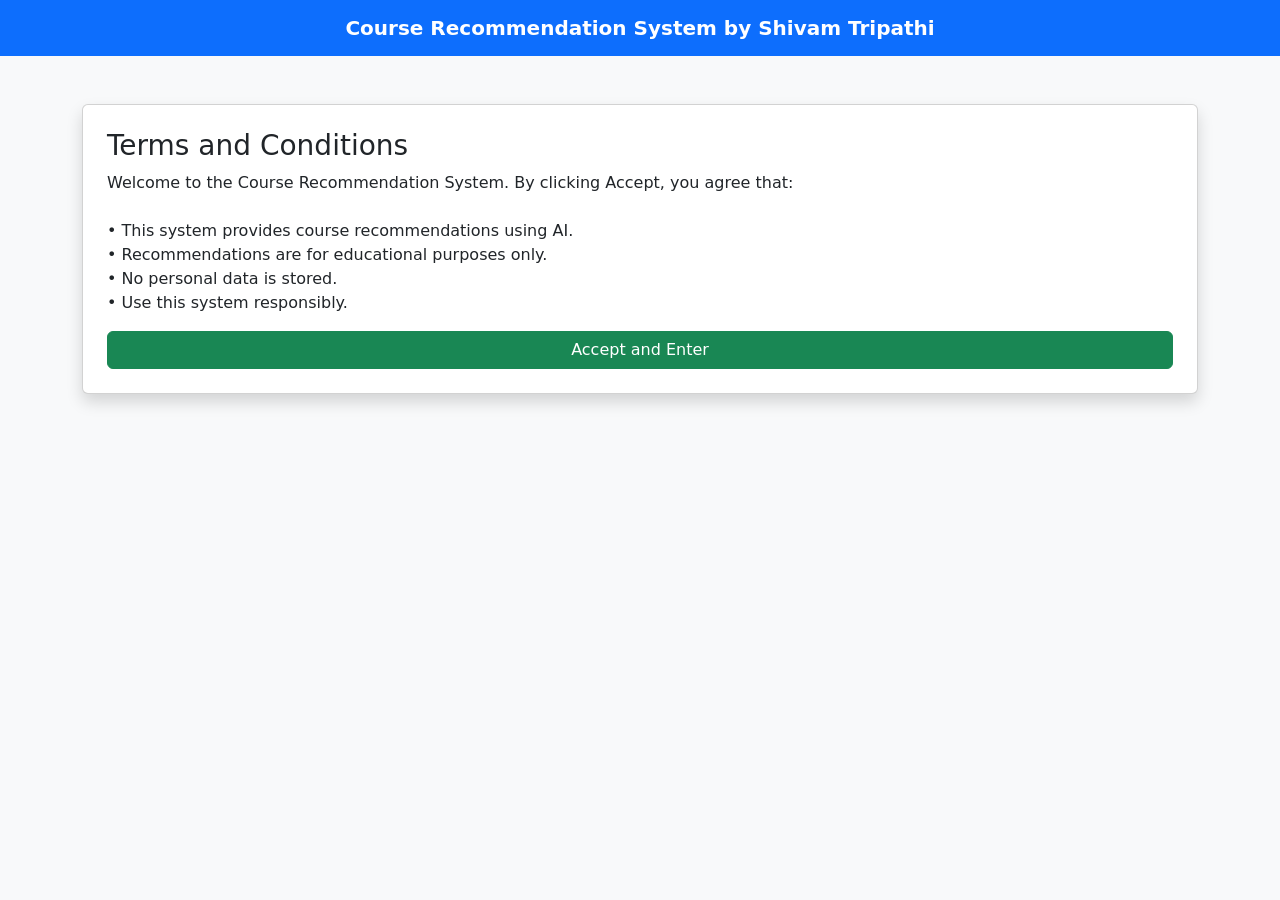
<file: templates/enter.html>
<!DOCTYPE html>
<html>
<head>

<title>Enter - Course Recommendation System</title>

<link href="https://cdn.jsdelivr.net/npm/bootstrap@5.3.2/dist/css/bootstrap.min.css" rel="stylesheet">

</head>

<body class="bg-light">

<nav class="navbar navbar-dark bg-primary">
<div class="container-fluid">
<span class="navbar-brand mx-auto fw-bold">
Course Recommendation System by Shivam Tripathi
</span>
</div>
</nav>

<div class="container mt-5">

<div class="card p-4 shadow">

<h3>Terms and Conditions</h3>

<p>

Welcome to the Course Recommendation System.

By clicking Accept, you agree that:

<br><br>

• This system provides course recommendations using AI.<br>
• Recommendations are for educational purposes only.<br>
• No personal data is stored.<br>
• Use this system responsibly.

</p>

<form method="POST">

<button class="btn btn-success w-100">
Accept and Enter
</button>

</form>

</div>

</div>

</body>
</html>
</file>
